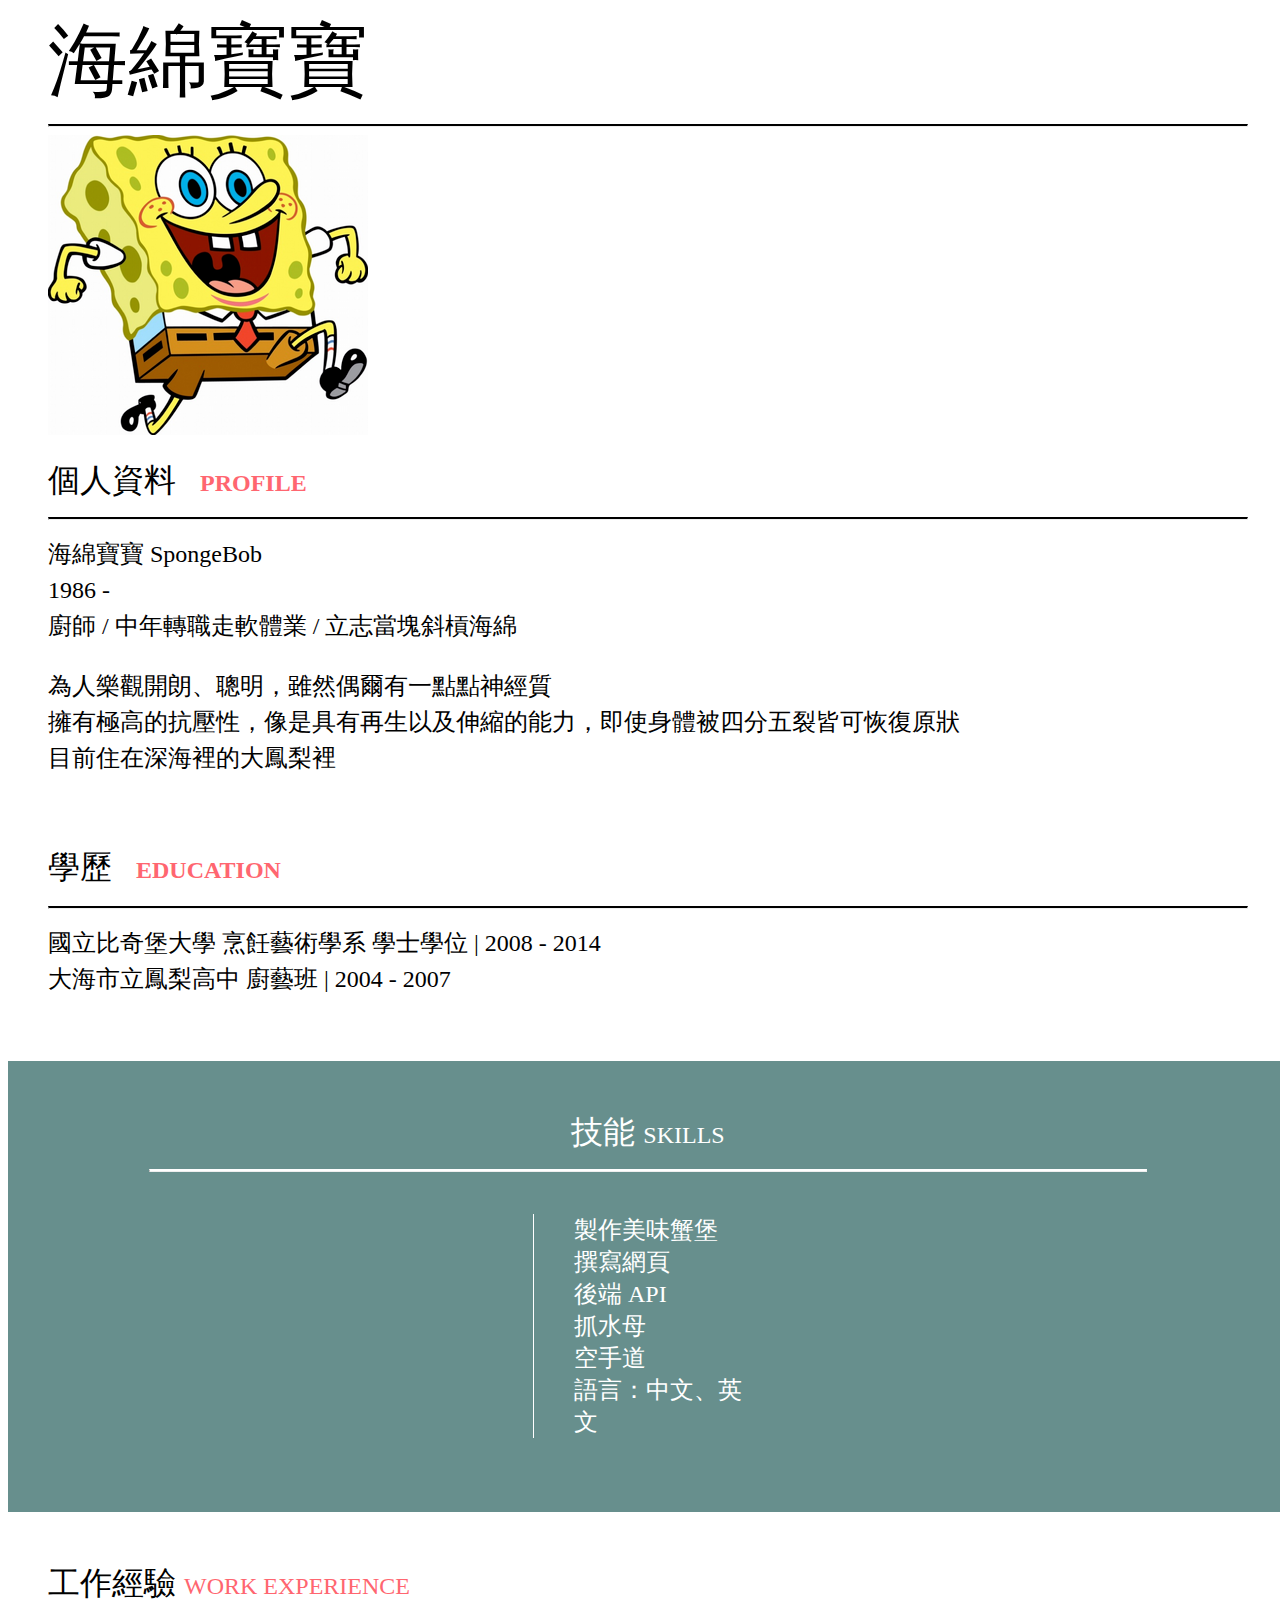
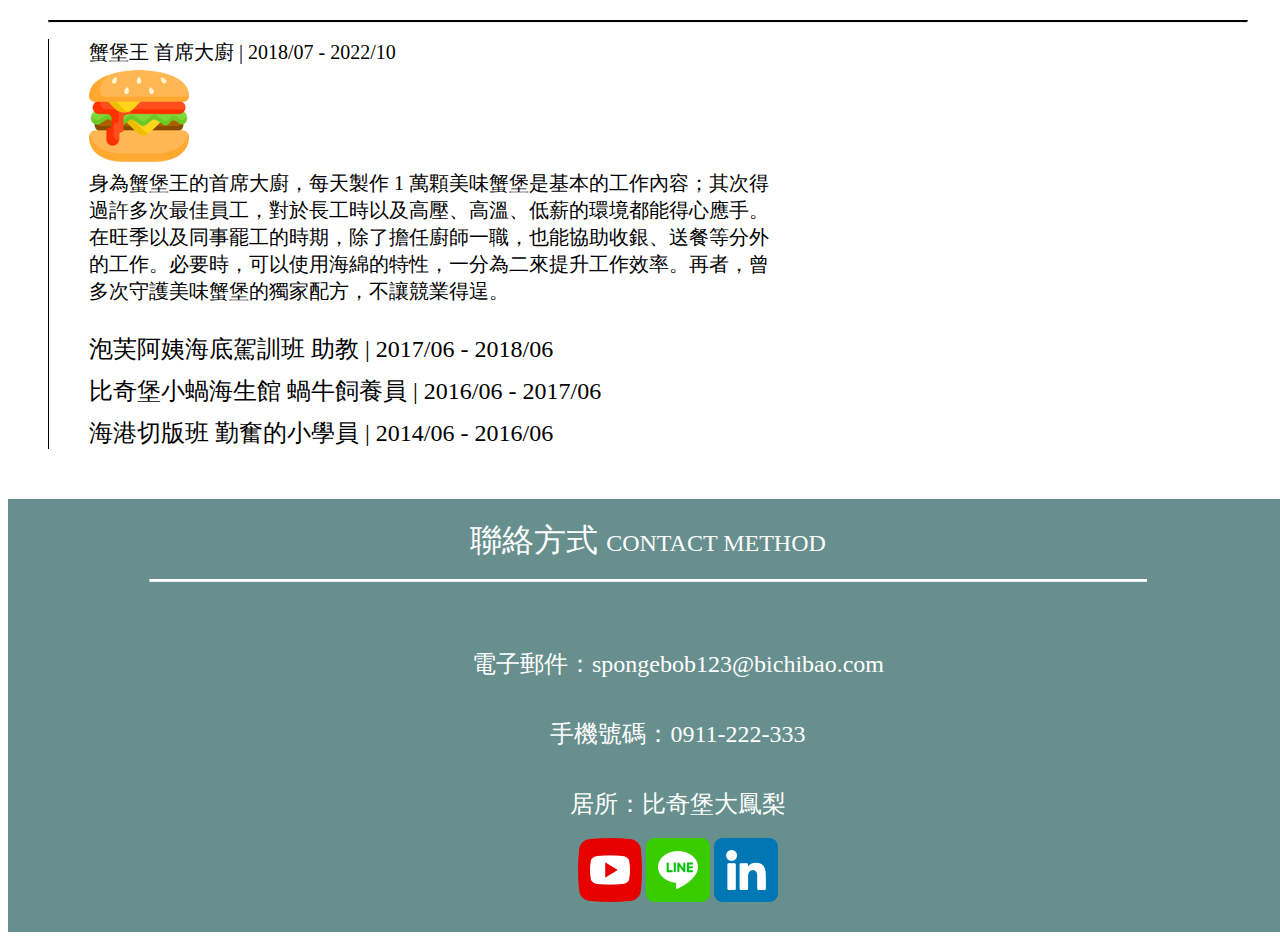
<file: index.html>
<!DOCTYPE html>
<html lang="en">
<head>
    <meta charset="UTF-8">
    <meta http-equiv="X-UA-Compatible" content="IE=edge">
    <meta name="viewport" content="width=device-width, initial-scale=1.0">
    <link rel="stylesheet" href="test.css">

    <!-- <meta http-equiv="refresh" content="1"> -->
    <title>Document</title>
</head>
<body>
    <div class="container">
        <div>
            <span style="font-family: 'Noto Sans'; font-size: 80px;margin-top: 40px;
            font-family: 'Noto Sans';
            font-size: 80px;
            font-weight: 400px;
            margin-bottom: 24px;">
                海綿寶寶
            </span>
        </div>
        <hr class="hr1">
        <div>
            <img src="./source/photo.png">
        </div>

        <div>
            <div style="margin-bottom: 14px;
            margin-top: 20px;
            font-size: 32px;">
                <span style="font-family: Noto Sans; font-size: 32px; width: 129px; height: 48px;">
                    個人資料
                </span>
                <span style="font-family: roboto; font-size: 24px; color: #ff6670; margin-top:20px ; margin-left: 16px; font-weight: 600;" >
                    PROFILE
                </span>
            </div>
            <hr class="hr1">
            <div>
                <p style="margin-top: 16px; font-style: normal; margin-bottom: 24px; font-size: 24px; line-height: 36px; font-weight: 300;">
                    海綿寶寶 SpongeBob
                    <br>
                    1986 -
                    <br>
                    廚師 / 中年轉職走軟體業 / 立志當塊斜槓海綿
                </p>
            </div>
            <div class="profile-1">
                <p style="font-style: normal; margin-bottom: 70px; font-size: 24px; line-height: 36px; font-weight: 300;">
                    為人樂觀開朗、聰明，雖然偶爾有一點點神經質
                    <br> 擁有極高的抗壓性，像是具有再生以及伸縮的能力，即使身體被四分五裂皆可恢復原狀
                    <br> 目前住在深海裡的大鳳梨裡
                </p>
            </div>
        </div>
            
        <div>
            <div style="margin-bottom: 14px; margin-top: 20px; font-size: 32px;">
                <p>
                    <span style="font-family: Noto Sans; font-size: 32px; width: 129px; height: 48px; font-size: 32px;">
                        學歷
                    </span>
                    <span style="font-family: roboto; font-size: 24px; color: #ff6670; margin-top:20px; font-size: 24px; margin-left: 16px; font-weight: 600;">
                        EDUCATION
                    </span>
                </p>
                <hr class="hr1">
            </div>
            <div class="education-1">
                <p>
                    國立比奇堡大學 烹飪藝術學系 學士學位 | 2008 - 2014
                </p>
            </div>
            <div class="education-2">
                <p>
                    大海市立鳳梨高中 廚藝班 | 2004 - 2007
                </p>
            </div>
        </div>

    </div>
    

        <div class="skill-1">
            <div class="skill-2">
                技能
                <span style="font-family: 'Roboto'; font-size: 24px;">
                SKILLS
                </span>
            </div>
            <hr class="hr2">
            <div class="skill-3">
                <div style="border-left:1px solid; text-align: left; font-size: 24px;">
                    <ol>        
                        製作美味蟹堡
                        <br>
                        撰寫網頁
                        <br>
                        後端 API
                        <br>
                        抓水母
                        <br>
                        空手道
                        <br>
                        語言：中文、英文
                    </ol>
                </div>
            </div>
        </div>


    <div  class="container">
        <div>
            <p style="margin-bottom: 14px;
            margin-top: 50px;
            font-size: 32px;">
                <span style="font-family: Noto Sans; font-size: 32px;">
                    工作經驗
                </span>
                <span style="font-family: roboto; font-size: 24px; color: #ff6670;">
                    WORK EXPERIENCE
                </span>
            </p>
            <hr class="hr1">
            <div style="width:100%;
            margin-bottom: 50px">
                <div style="border-left:1px solid;">
                    <ol>
                        <span style="font-size: 20px;">
                            蟹堡王 首席大廚 | 2018/07 - 2022/10
                        </span>
                        <br>
                        <img src="./source/burger.png">
                        <br>
                        <div style="font-size: 20px;">

                            身為蟹堡王的首席大廚，每天製作 1 萬顆美味蟹堡是基本的工作內容；其次得
                            <br>
                            過許多次最佳員工，對於長工時以及高壓、高溫、低薪的環境都能得心應手。
                            <br>
                            在旺季以及同事罷工的時期，除了擔任廚師一職，也能協助收銀、送餐等分外
                            <br>
                            的工作。必要時，可以使用海綿的特性，一分為二來提升工作效率。再者，曾
                            <br>
                            多次守護美味蟹堡的獨家配方，不讓競業得逞。
                        </div>
                        <br>
                        <div class="work-1">
                            泡芙阿姨海底駕訓班 助教 | 2017/06 - 2018/06
                        </div>
                        <div class="work-1">
                            比奇堡小蝸海生館 蝸牛飼養員 | 2016/06 - 2017/06
                        </div>
                        <div class="work-1">
                            海港切版班 勤奮的小學員 | 2014/06 - 2016/06
                        </div>
                    </ol>
                </div>
            </div>
        </div>
    </div>


        <div class="contact-1">
            <div class="contact-2">
                聯絡方式
                <span style="font-family: 'Roboto'; font-size: 24px;">
                    CONTACT METHOD
                </span>
                <hr class="hr2">
            </div>
            <div class="contact-3">
                <ol>
                    <div class="contact-4">
                        電子郵件：spongebob123@bichibao.com
                    </div> 
                    <br>
                    <div class="contact-4">
                        手機號碼：0911-222-333
                    </div>
                    <br>
                    <div class="contact-4">
                        居所：比奇堡大鳳梨
                    </div>
                    <br>
                    <img src="./source/youtube.png">
        
                    <img src="./source/line.png">
        
                    <img src="./source/linkedin.png">
                </ol>
            </div>
        </div>
    </div>

</body>

</html>
</file>
<file: test.css>
body {
    background-color: rgb(255, 255, 255);
    width: 100%;
  }
h1 {
  color: rgb(0, 0, 0);
  margin: auto;
  width: 50%;
  border: 3px solid rgb(222, 165, 165);
  padding: 10px;
}
p {
  margin: 0;
  color: rgb(0, 0, 0);
}

hr.hr1 {
  border-top: 2px solid rgb(0, 0, 0);
}

hr.hr2 {
  border-top: 2px solid rgb(255, 255, 255);
  width: 996px;
}

hr.hr3 {
  width: 1200px;
height: 0px;
border: 2px solid;
}

.container{
  width: 1200px;
  margin: 0 auto;
}

.profile-1{
  margin-top: 10px;
}

.education-1{
  font-size: 24px;
  line-height: 36px;
  font-weight: 300;
}

.education-2{
  font-size: 24px;
  line-height: 36px;
  font-weight: 300;
}

.vl {
  border-left: 6px solid green;
  height: 500px;
}

.work-1{
  margin-top: 10px;
  font-size: 24px;
}

.skill-1{
  background-color: #678F8D;
  color:rgb(255, 255, 255);
  margin-top: 64px;
  padding-top: 30px;
  padding-bottom: 40px;
}

.skill-2{
  font-size: 32px;
  text-align: center;
  margin-bottom: 14px;
  margin-top: 20px;
  font-size: 32px;
}

.skill-3{
  /* border: 5px solid; */
  margin: auto;
  width:230px;
  padding: 10px;
}

.contact-1{
  background-color: #678F8D;
  color:rgb(255, 255, 255)
}

.contact-2{
  font-size: 32px;
  text-align: center;
  margin-top: 20px;
  padding: 20px;
}

.contact-3{
  /* border: 5px solid; */
  text-align: center;
  /* list-style-position: inside; */
  margin: auto;
  width: 100%;
  padding: 10px;
}

.contact-4{
  margin-top: 20px;
  font-size: 24px;
}
</file>
